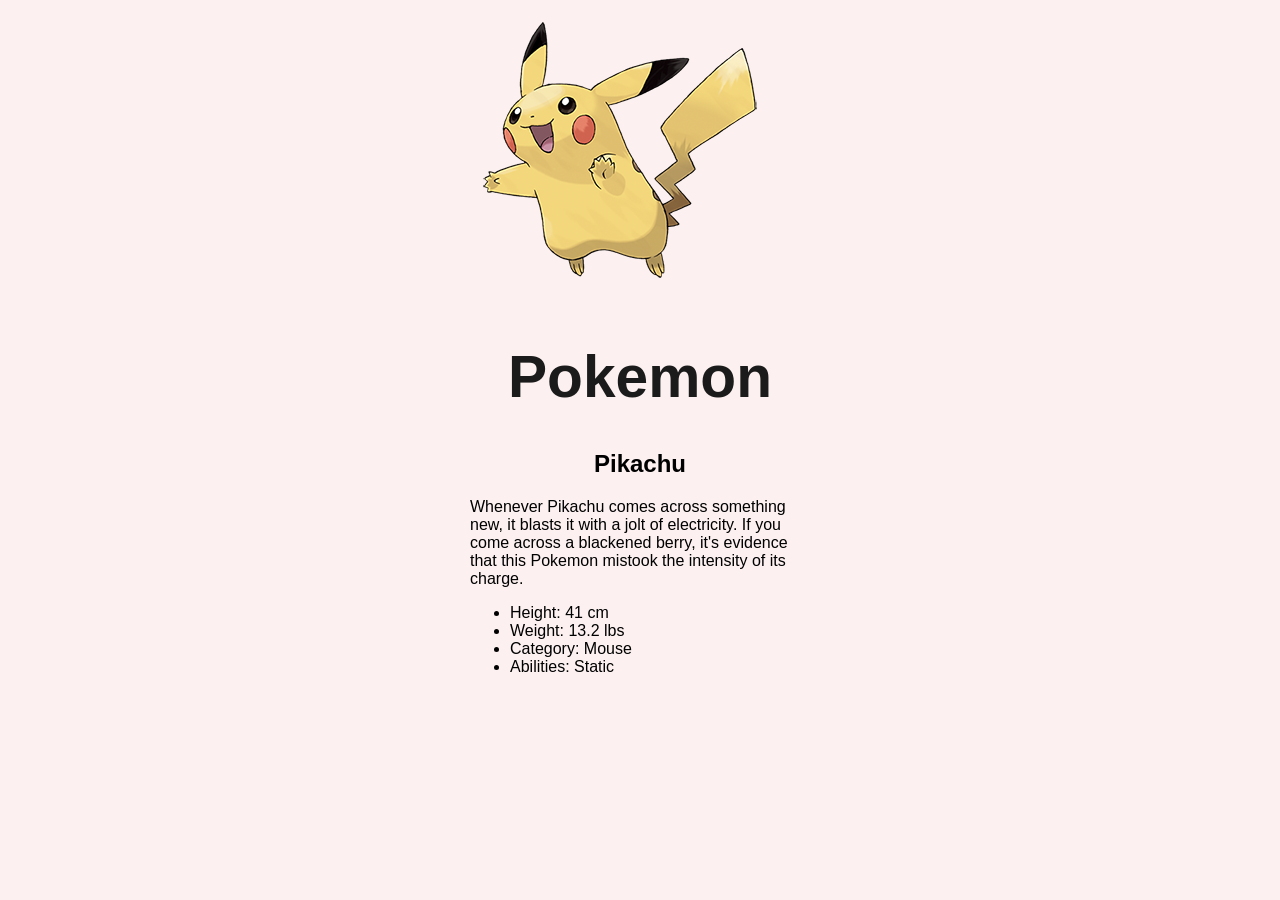
<file: index.html>
<!DOCTYPE html> 
<html>
  <head>
    <title>⚡Pikachu!⚡</title>
    <link rel="stylesheet" href="styles/main.css">
  </head>

  <body>

    <img src="images/pikachu.png">
      <h1>Pokemon</h1>
      <h2>Pikachu</h2>

    <p>
      Whenever Pikachu comes across something new, it blasts it with a jolt of electricity. 
      If you come across a blackened berry, it's evidence that this Pokemon mistook the intensity
      of its charge.
    </p>

    <ul>
      <li>Height: 41 cm</li>
      <li>Weight: 13.2 lbs</li>
      <li>Category: Mouse</li>
      <li>Abilities: Static</li>
    </ul>
    
  </body>

</html>
</file>
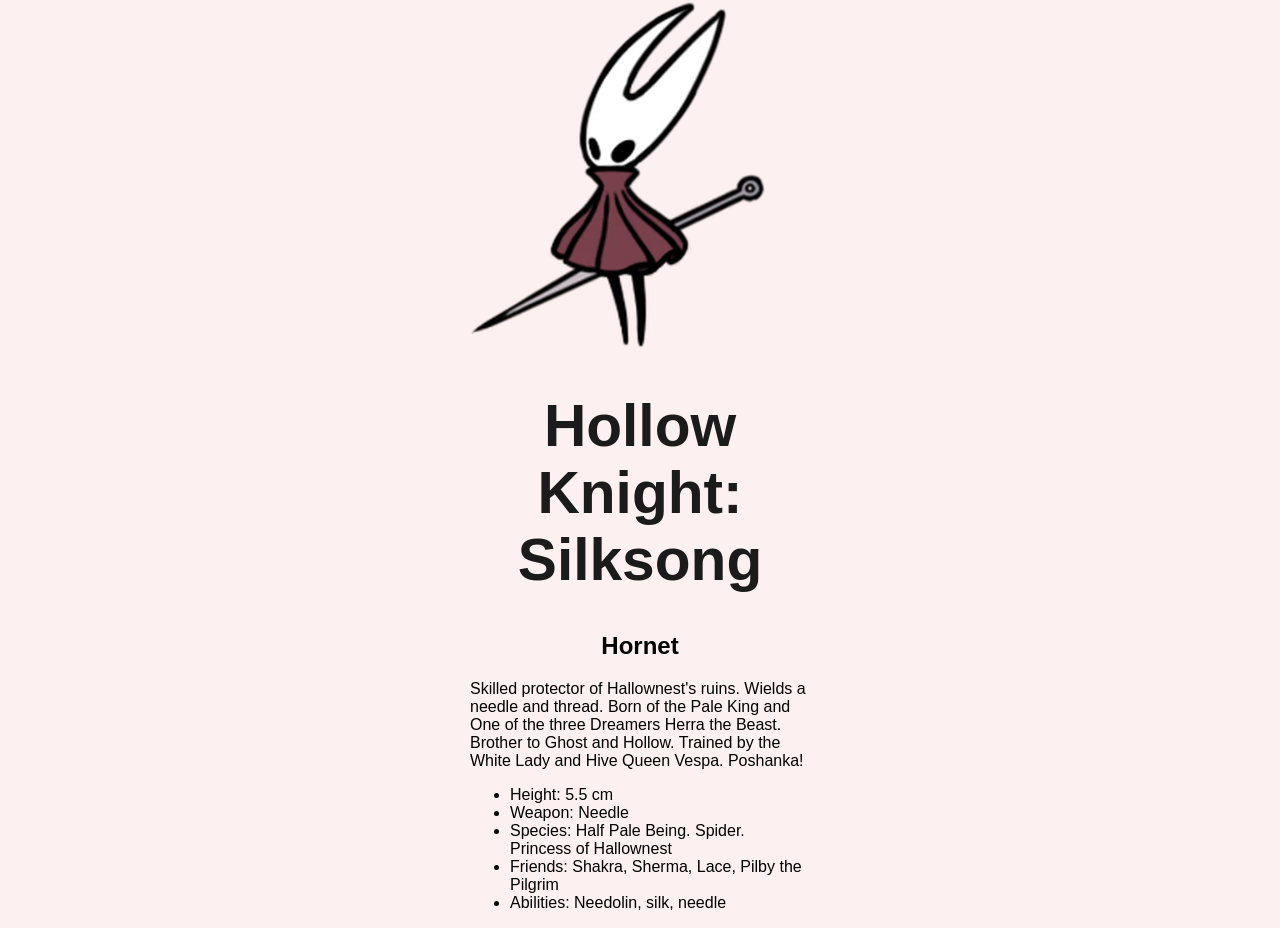
<file: index2.html>
<!DOCTYPE html> 
<html>
  <head>
    <title> Hornet </title>
    <link rel="stylesheet" href="styles/main.css">
  </head>

  <body>

    <img src="images/hornet.png" width="300">
      <h1>Hollow Knight: Silksong</h1>
      <h2>Hornet</h2>

    <p>
      Skilled protector of Hallownest's ruins. Wields a needle and thread.
      Born of the Pale King and One of the three Dreamers Herra the Beast. Brother to Ghost and Hollow.
      Trained by the White Lady and Hive Queen Vespa.
      Poshanka!
    </p>

    <ul>
      <li>Height: 5.5 cm</li>
      <li>Weapon: Needle</li>
      <li>Species: Half Pale Being. Spider. Princess of Hallownest</li>
      <li>Friends: Shakra, Sherma, Lace, Pilby the Pilgrim</li>
      <li>Abilities: Needolin, silk, needle</li>
    </ul>
    
  </body>

</html>
</file>
<file: styles/main.css>
h1 {
    color: #1b1b1b;
    font-size: 44pt;
    text-align: center;
  }

  h2 {
    text-align: center;
  }

  body {
    background-color: #fcf0f0;
    max-width: 340px;
    margin: auto;
    font-family: arial;
  }
</file>
